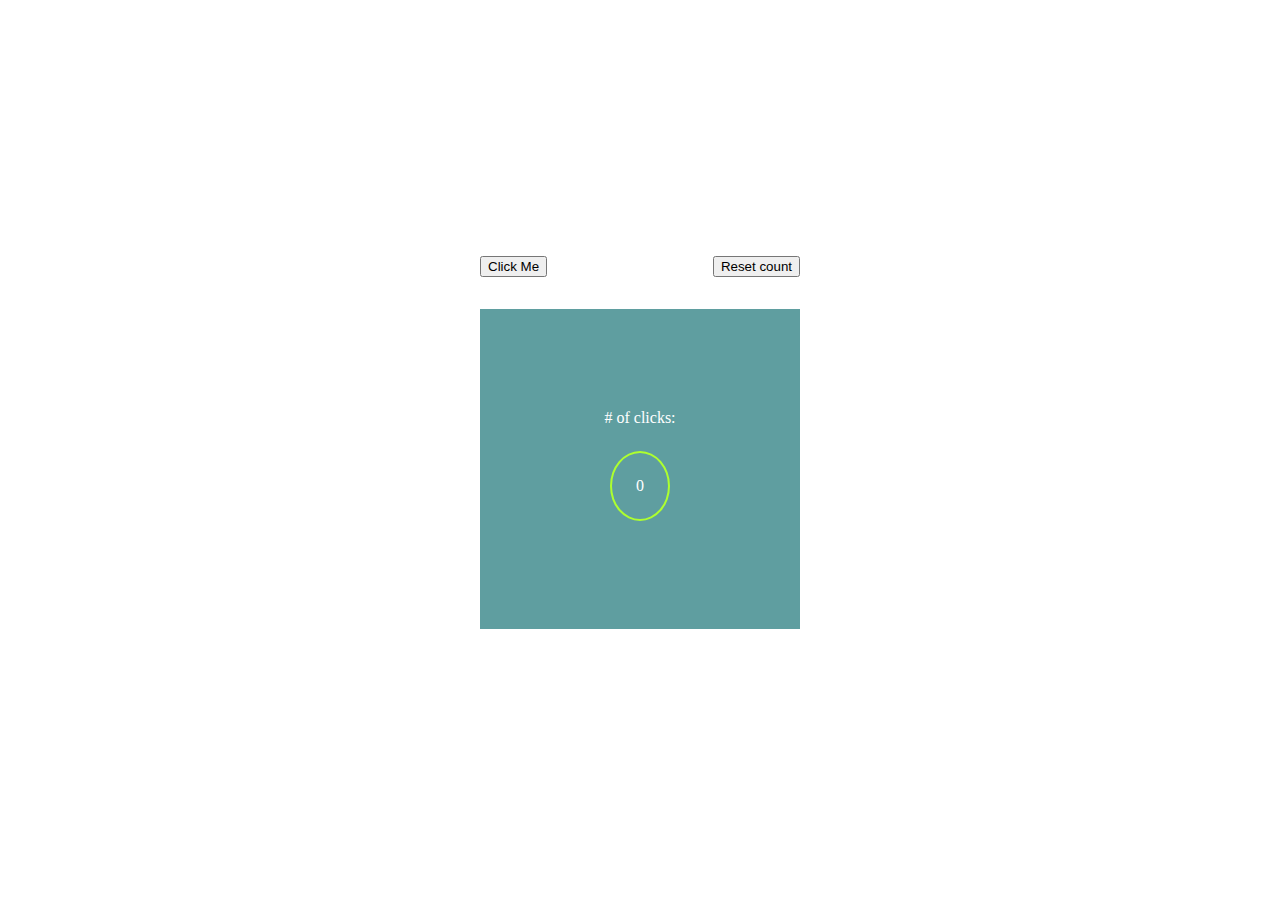
<file: Events1/index.html>
<!DOCTYPE html>
<html lang="en">

<head>
    <meta charset="UTF-8">
    <meta name="viewport" content="width=device-width, initial-scale=1.0">
    <meta http-equiv="X-UA-Compatible" content="ie=edge">
    <title>JS DOM Events 1</title>

    <!-- Link to Bootstrap CSS -->
    <!-- YOUR CODE GOES HERE -->
    <link href="https://cdn.jsdelivr.net/npm/bootstrap@5.1.3/dist/css/bootstrap.min.css" rel="stylesheet" integrity="sha384-1BmE4kWBq78iYhFldvKuhfTAU6auU8tT94WrHftjDbrCEXSU1oBoqyl2QvZ6jIW3" crossorigin="anonymous">


    <!-- Link to the CSS file -->
    <!-- YOUR CODE GOES HERE -->
    <link rel="stylesheet" href="./my-styles.css">
</head>

<body class="my_container">
    <div class="my_container">
        <div class="btns_container">
            <button id="counter_btn" class="btn btn-primary">Click Me</button>

            <button id="reset_btn" class="btn btn-danger">Reset count</button>
        </div>
        <div id="click_count_container">
            <p id="click_count_header" class="my_container"># of clicks: <span id="click_count">0</span></p>
        </div>
    </div>


    <!-- Link to the JS file -->
    <!-- YOUR CODE GOES HERE -->
    <script src="./my-script.js"></script>
</body>

</html>
</file>
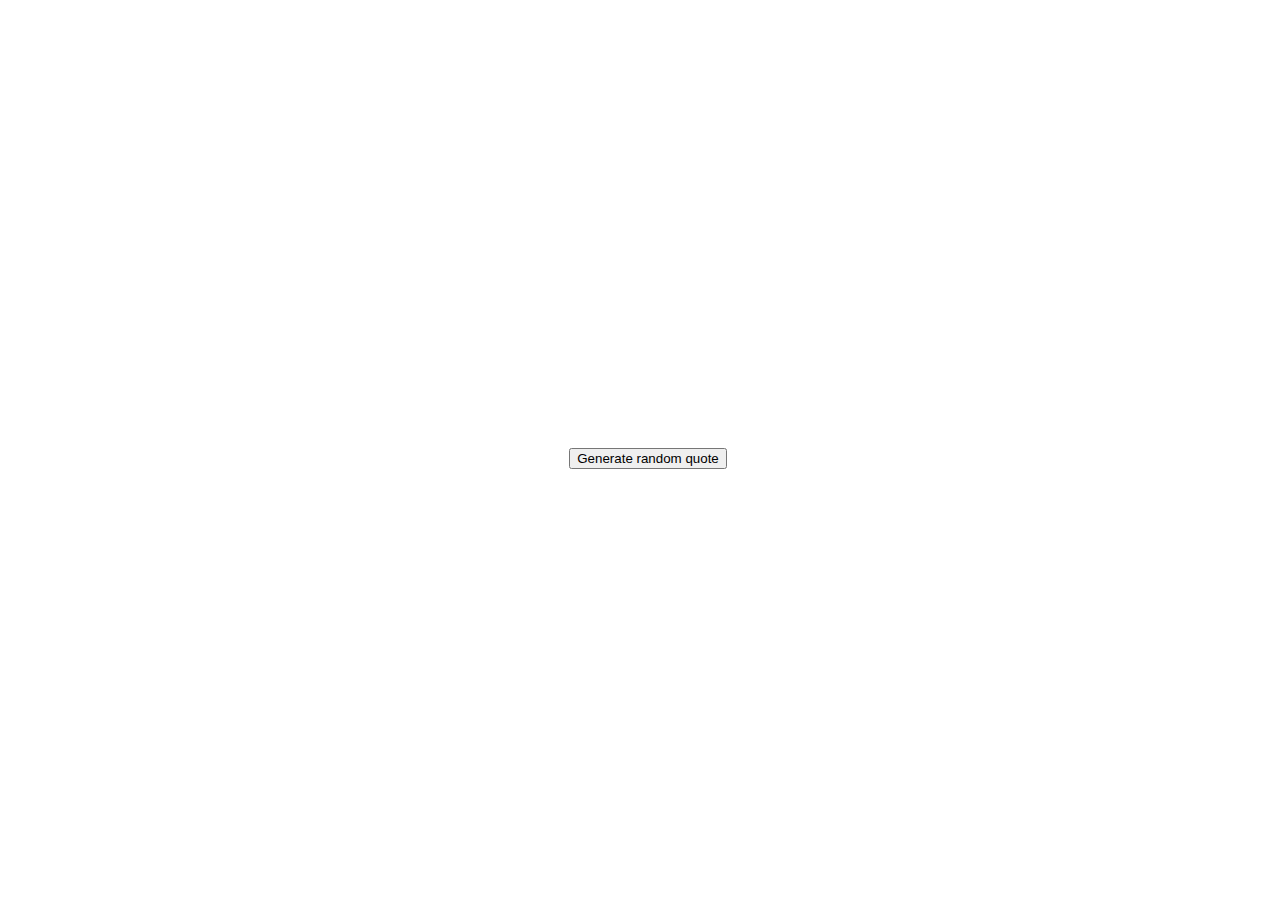
<file: Events2/index.html>
<!DOCTYPE html>
<html lang="en">

<head>
    <meta charset="UTF-8">
    <meta name="viewport" content="width=device-width, initial-scale=1.0">
    <meta http-equiv="X-UA-Compatible" content="ie=edge">
    <title>JS DOM Events 2</title>

    <!-- Link to Bootstrap CSS -->
    <!-- YOUR CODE GOES HERE -->
    <link href="https://cdn.jsdelivr.net/npm/bootstrap@5.1.3/dist/css/bootstrap.min.css" rel="stylesheet" integrity="sha384-1BmE4kWBq78iYhFldvKuhfTAU6auU8tT94WrHftjDbrCEXSU1oBoqyl2QvZ6jIW3" crossorigin="anonymous">


    <!-- Link to the CSS file -->
    <!-- YOUR CODE GOES HERE -->
    <link rel="stylesheet" href="./my-styles.css">
</head>

<body class="container">
    <button id="random_quote_btn" class="btn btn-info">Generate random quote</button>

    <div id="quotes_container" class="container"></div>
    <!-- Link to the JS file -->
    <!-- YOUR CODE GOES HERE -->
    <script src="./my-script.js"></script>
</body>

</html>
</file>
<file: Events1/my-styles.css>
.my_container {
    display: flex;
    flex-direction: column;
    align-items: center;
}

body {
    height: 100vh;
    justify-content: center;
}

.btns_container {
    width: 20em;
    display: flex;
    justify-content: space-between;
}

#click_count_container {
    margin: 2em;
    width: 20em;
    height: 20em;
    background-color: cadetblue;
    display: flex;
    align-items: center;
}

#click_count_header {
    width: 100%;
    margin-top: 2em;
    padding: 1.5em;
    color: white;
}

#click_count {
    margin: 1.5em;
    padding: 1.5em;
    text-align: center;
    border-radius: 50%;
    border: 2px solid greenyellow;
}
</file>
<file: Events2/my-styles.css>
body {
    width: 100%;
    height: 100vh;
    display: flex;
    justify-content: center;
    align-items: center;
    flex-wrap: wrap;
}

.container {
    display: flex;
    flex-wrap: wrap;
    align-self: unset;
    justify-content: center;
}

p {
    margin: 1em;
    padding: 0.75em;
    text-align: justify;
    color: "white";
}
</file>
